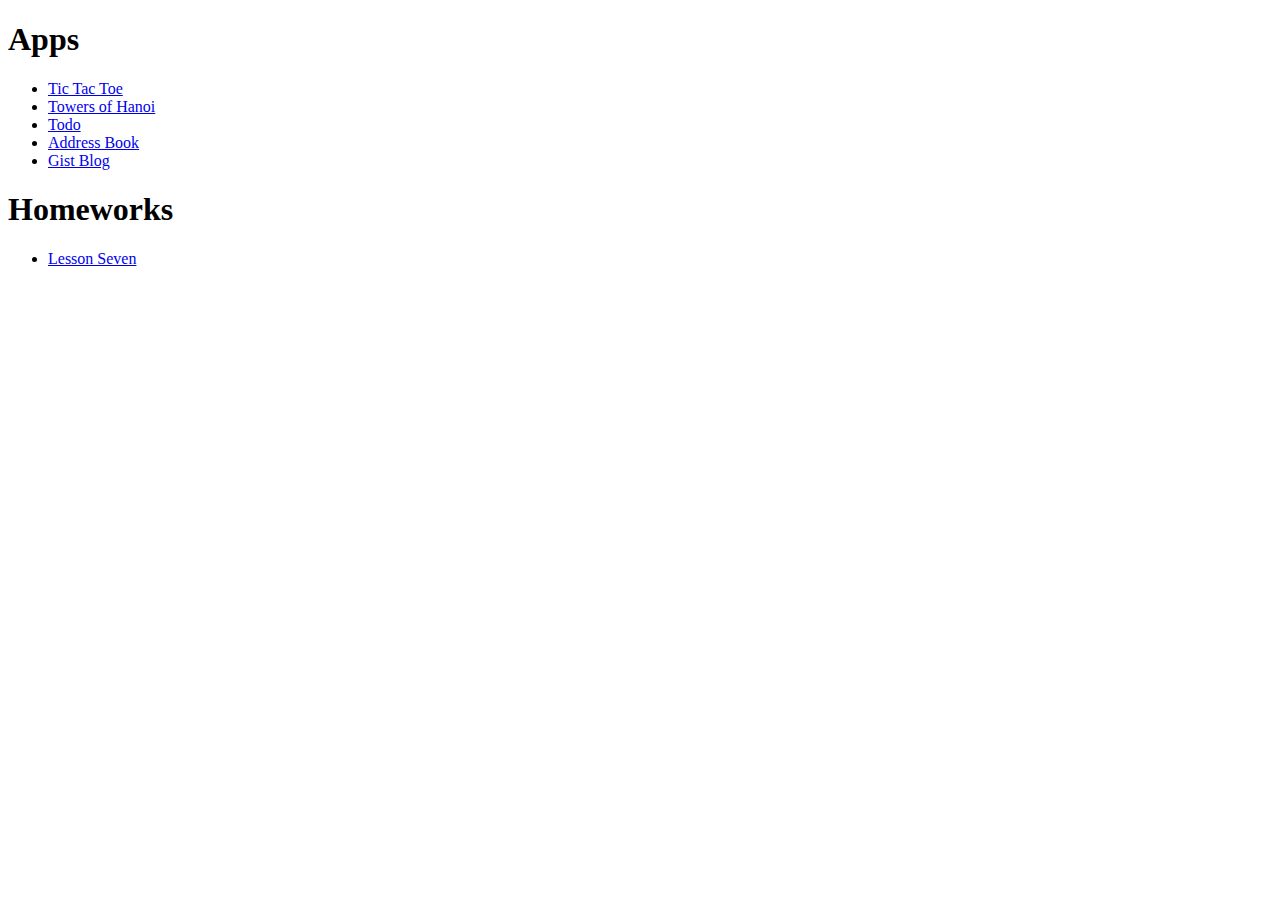
<file: index.html>
<!doctype html>
<html>
<head>
  <title>Frontend Workbook</title>
</head>
<body>
  <h1>Apps</h1>
  <ul>
    <li><a href="/intermediate-workbook/apps/07jquery-tic-tac-toe">Tic Tac Toe</a></li>
    <li><a href="/intermediate-workbook/apps/08jquery-towers-of-hanoi">Towers of Hanoi</a></li>
    <li><a href="/intermediate-workbook/apps/09todo-jquery">Todo</a></li>
    <li><a href="/intermediate-workbook/apps/10address-book-ajax">Address Book</a></li>
    <li><a href="/intermediate-workbook/apps/11gist-blog">Gist Blog</a></li>
  </ul>
  <h1>Homeworks</h1>
  <ul>
    <li><a href="/homework/07LessonSeven">Lesson Seven</a></li>
  </ul>
</body>
<html>
</file>
